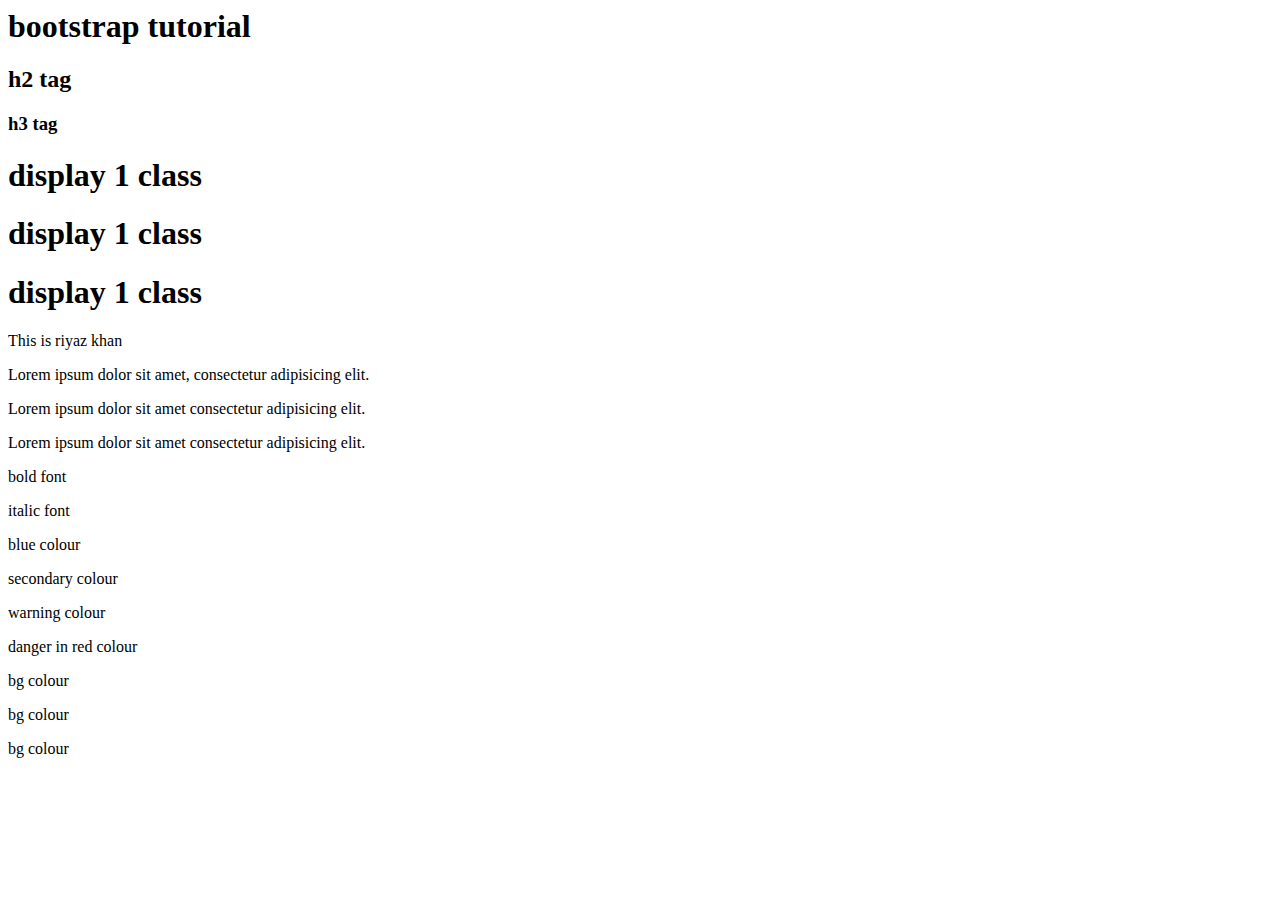
<file: Basic.html>
<html lang="en">
<head>
    <meta charset="UTF-8">
    <meta name="viewport" content="width=device-width, initial-scale=1.0">
    <title>Document</title>
    <link href="https://cdn.jsdelivr.net/npm/bootstrap@5.0.2/dist/css/bootstrap.min.css" rel="stylesheet" integrity="sha384-EVSTQN3/azprG1Anm3QDgpJLIm9Nao0Yz1ztcQTwFspd3yD65VohhpuuCOmLASjC" crossorigin="anonymous">
</head>
<body>
    <!--heading tags-->
    <h1>bootstrap tutorial</h1>
    <h2>h2 tag </h2>
    <h3>h3 tag</h3>

    <!--display headings-->
    <h1 class="display-1">display 1 class</h1>
    <h1 class="display-3">display 1 class</h1>
    <h1 class="display-7">display 1 class</h1>
    <p class="display-1">This is riyaz khan</p>
    
    <!--lead and alignment-->
    <p class="lead">Lorem ipsum dolor sit amet, consectetur adipisicing elit.</p>
    <p class="lead text-center">Lorem ipsum dolor sit amet consectetur adipisicing elit.</p>

    <!--text decoration and font-weight-->
    <p class="text-decoration-underline">Lorem ipsum dolor sit amet consectetur adipisicing elit.</p>
    <p class="fw-bold">bold font</p>
    <p class="fw-light">italic font</p>

    <!--text colour-->
    <p class="text-primary">blue colour</p>
    <p class="text-secondary">secondary colour</p>
    <p class="text-warning">warning colour</p>
    <p class="text-danger">danger in red colour</p>

    <!--bg colour-->
    <p class="text-white bg-primary">bg colour</p>
    <p class="text-white bg-danger">bg colour</p>
    <p class="text-white bg-secondary">bg colour</p>

    <script src="https://cdn.jsdelivr.net/npm/bootstrap@5.0.2/dist/js/bootstrap.bundle.min.js" integrity="sha384-MrcW6ZMFYlzcLA8Nl+NtUVF0sA7MsXsP1UyJoMp4YLEuNSfAP+JcXn/tWtIaxVXM" crossorigin="anonymous"></script>
</body>
</html>
</file>
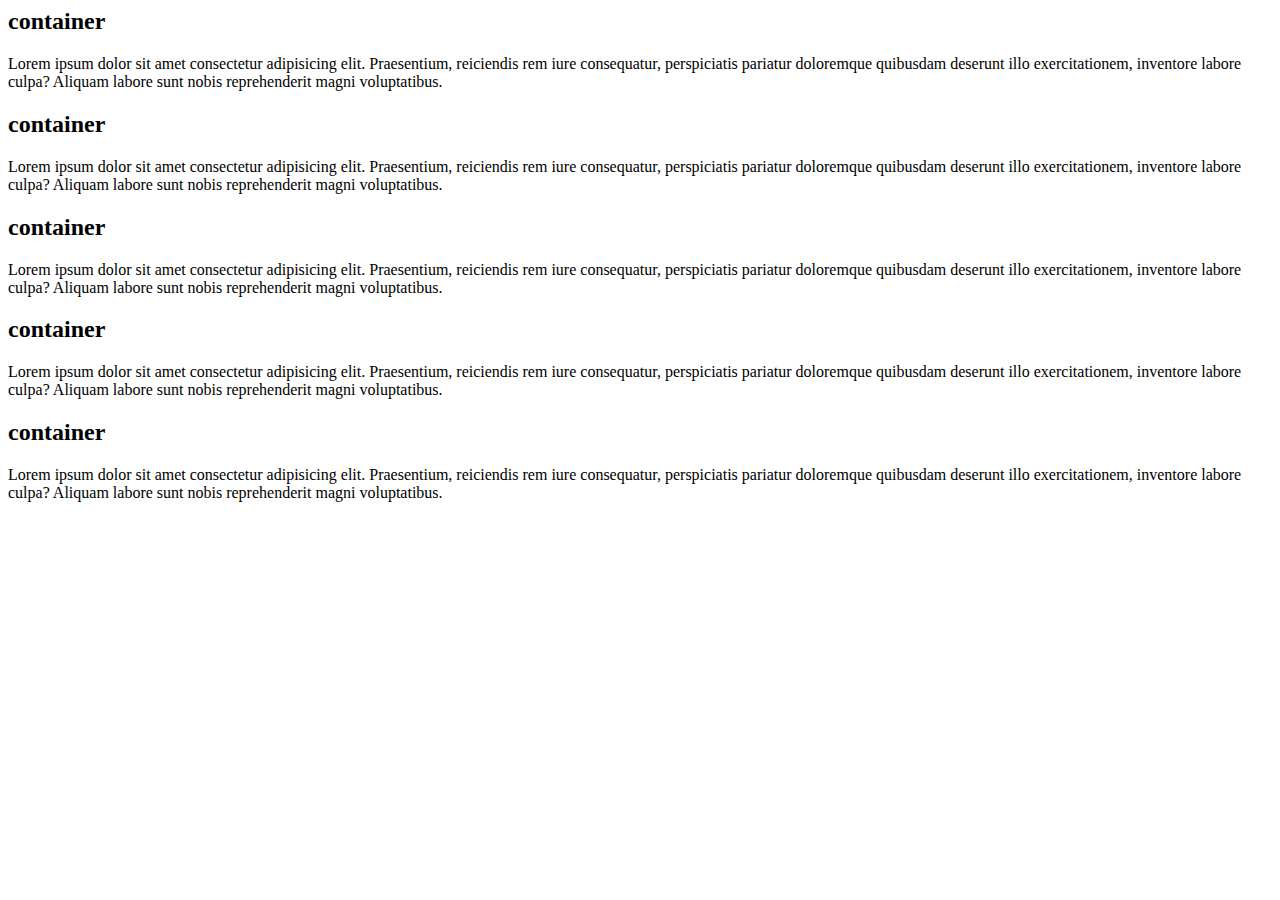
<file: containers.html>
<html lang="en">
<head>
    <meta charset="UTF-8">
    <meta name="viewport" content="width=device-width, initial-scale=1.0">
    <title>Document</title>
    <link href="https://cdn.jsdelivr.net/npm/bootstrap@5.0.2/dist/css/bootstrap.min.css" rel="stylesheet" 
    integrity="sha384-EVSTQN3/azprG1Anm3QDgpJLIm9Nao0Yz1ztcQTwFspd3yD65VohhpuuCOmLASjC" crossorigin="anonymous">
</head>
<body>
    
    <div class="container">
        <h2>container</h2>
        <p>Lorem ipsum dolor sit amet consectetur adipisicing elit. 
        Praesentium, reiciendis rem iure consequatur, perspiciatis pariatur doloremque quibusdam deserunt illo 
        exercitationem, 
        inventore labore culpa? Aliquam labore sunt nobis reprehenderit magni voluptatibus.</p>
    </div>

    <div class="container my-5">
        <h2>container</h2>
        <p>Lorem ipsum dolor sit amet consectetur adipisicing elit. 
        Praesentium, reiciendis rem iure consequatur, perspiciatis pariatur doloremque quibusdam deserunt illo 
        exercitationem, 
        inventore labore culpa? Aliquam labore sunt nobis reprehenderit magni voluptatibus.</p>
    </div>

    <div class="container-fluid">
        <h2>container</h2>
        <p>Lorem ipsum dolor sit amet consectetur adipisicing elit. 
        Praesentium, reiciendis rem iure consequatur, perspiciatis pariatur doloremque quibusdam deserunt illo 
        exercitationem, 
        inventore labore culpa? Aliquam labore sunt nobis reprehenderit magni voluptatibus.</p>
    </div>

    <div class="container-lg">
        <h2>container</h2>
        <p>Lorem ipsum dolor sit amet consectetur adipisicing elit. 
        Praesentium, reiciendis rem iure consequatur, perspiciatis pariatur doloremque quibusdam deserunt illo 
        exercitationem, 
        inventore labore culpa? Aliquam labore sunt nobis reprehenderit magni voluptatibus.</p>
    </div>

    <div class="container-xl">
        <h2>container</h2>
        <p>Lorem ipsum dolor sit amet consectetur adipisicing elit. 
        Praesentium, reiciendis rem iure consequatur, perspiciatis pariatur doloremque quibusdam deserunt illo 
        exercitationem, 
        inventore labore culpa? Aliquam labore sunt nobis reprehenderit magni voluptatibus.</p>
    </div>

    <script src="https://cdn.jsdelivr.net/npm/bootstrap@5.0.2/dist/js/bootstrap.bundle.min.js" 
    integrity="sha384-MrcW6ZMFYlzcLA8Nl+NtUVF0sA7MsXsP1UyJoMp4YLEuNSfAP+JcXn/tWtIaxVXM" crossorigin="anonymous"></script>
</body>
</html>
</file>
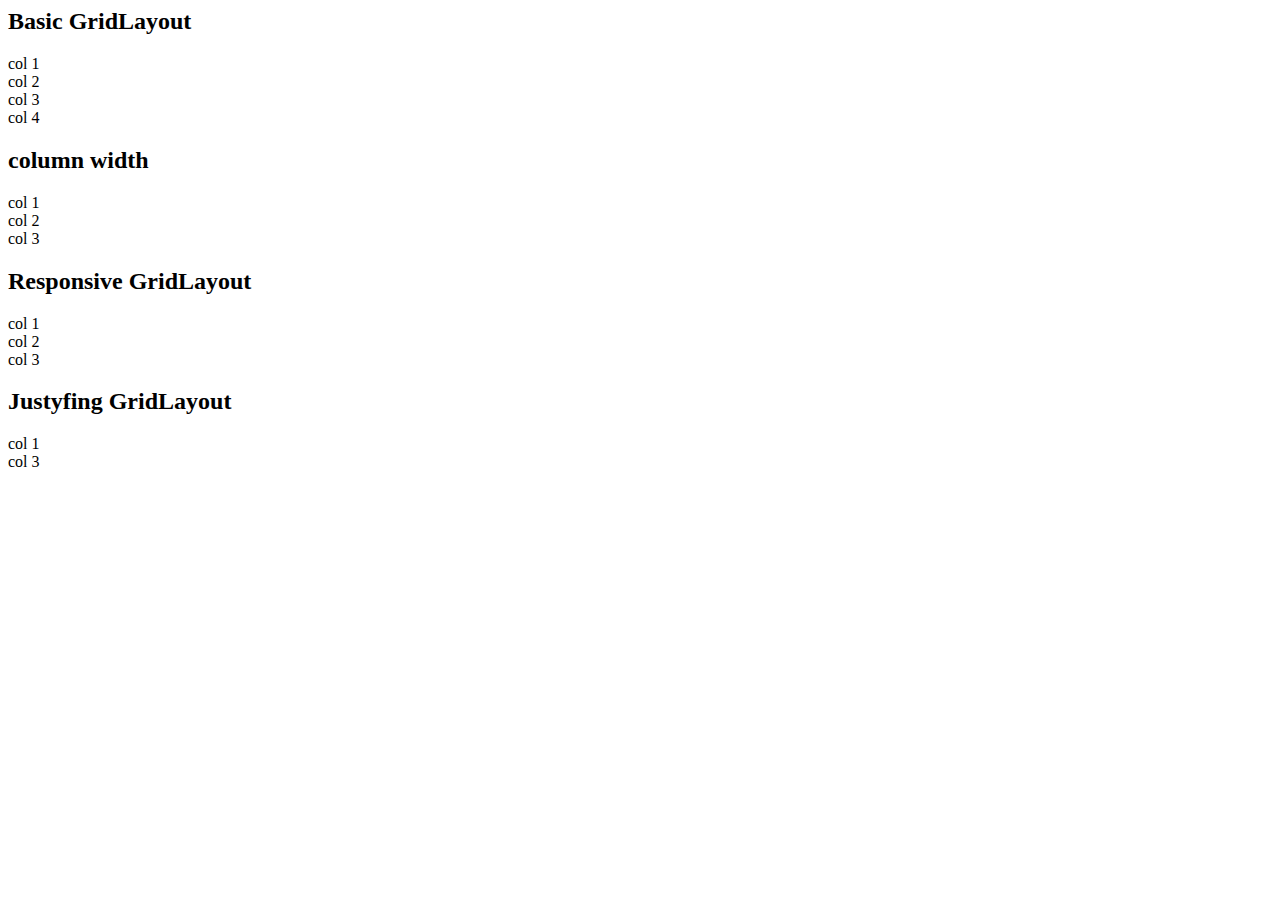
<file: GridLayout.html>
<html lang="en">
<head>
    <meta charset="UTF-8">
    <meta name="viewport" content="width=device-width, initial-scale=1.0">
    <title>GridLayout</title>
    <link href="https://cdn.jsdelivr.net/npm/bootstrap@5.0.2/dist/css/bootstrap.min.css" rel="stylesheet" 
    integrity="sha384-EVSTQN3/azprG1Anm3QDgpJLIm9Nao0Yz1ztcQTwFspd3yD65VohhpuuCOmLASjC" crossorigin="anonymous">
</head>
<body>
    <div class="container-lg my-5">
        <h2>Basic GridLayout</h2>
        <div class="row">
            <div class="col">
                <div class="p-5 bg-secondary text-light">col 1</div>
            </div>
            <div class="col">
                <div class="p-5 bg-secondary text-light">col 2</div>
            </div>
            <div class="col">
                <div class="p-5 bg-secondary text-light">col 3</div>
            </div>
            <div class="col">
                <div class="p-5 bg-secondary text-light">col 4</div>
            </div>
        </div>
    </div>

    <div class="container-lg my-5">
        <h2>column width</h2>
        <div class="row">
            <div class="col-6">
                <div class="p-5 bg-secondary text-light">col 1</div>
            </div>
            <div class="col-3">
                <div class="p-5 bg-secondary text-light">col 2</div>
            </div>
            <div class="col-3">
                <div class="p-5 bg-secondary text-light">col 3</div>
            </div>
        </div>
    </div>

    <div class="container-lg my-5">
        <h2>Responsive GridLayout</h2>
        <div class="row">
            <div class="col-sm-4 col-lg-6">
                <div class="p-5 bg-secondary text-light">col 1</div>
            </div>
            <div class="col-sm-4 col-lg-3">
                <div class="p-5 bg-secondary text-light">col 2</div>
            </div>
            <div class="col-sm-4 col-lg-3">
                <div class="p-5 bg-secondary text-light">col 3</div>
            </div>
        </div>
    </div>

    <div class="container-lg">
        <h2>Justyfing GridLayout</h2>
        <div class="row">
            <div class="col-md-3">
                <div class="p-5 bg-secondary text-light">col 1</div>
            </div>
            <div class="col-md-3">
                <div class="p-5 bg-secondary text-light">col 3</div>
            </div>
        </div>
    </div>

    <script src="https://cdn.jsdelivr.net/npm/bootstrap@5.0.2/dist/js/bootstrap.bundle.min.js" 
    integrity="sha384-MrcW6ZMFYlzcLA8Nl+NtUVF0sA7MsXsP1UyJoMp4YLEuNSfAP+JcXn/tWtIaxVXM" crossorigin="anonymous"></script>
</body>
</html>
</file>
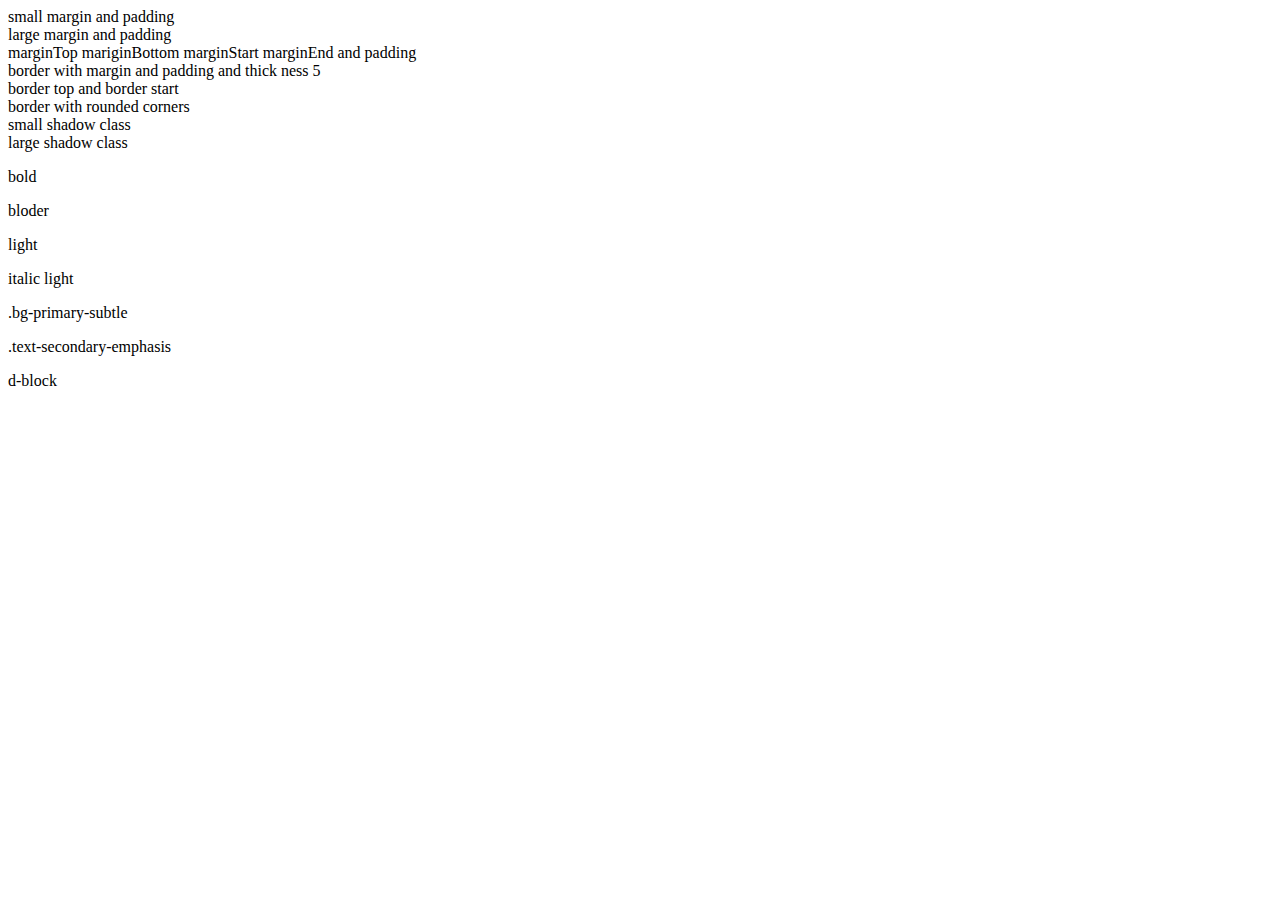
<file: utilities.html>
<html lang="en">
<head>
    <meta charset="UTF-8">
    <meta name="viewport" content="width=device-width, initial-scale=1.0">
    <title>Utilities</title>
    <link href="https://cdn.jsdelivr.net/npm/bootstrap@5.0.2/dist/css/bootstrap.min.css" rel="stylesheet" integrity="sha384-EVSTQN3/azprG1Anm3QDgpJLIm9Nao0Yz1ztcQTwFspd3yD65VohhpuuCOmLASjC" crossorigin="anonymous">
</head>
<body>
    <!--margin and padding-->
    <div class="bg-primary m-1 p-1">small margin and padding</div>
    <div class="bg-success m-5 p-5">large margin and padding</div>  
    <div class="bg-secondary mt-2 mb-3 ms-2 me-4 pt-4 pb-3 ps-2 pb-5">marginTop mariginBottom marginStart marginEnd and padding </div>

    <!--borders-->
    <div class="m-3 p-3 border border-danger border-5">border with margin and padding and thick ness 5</div>
    <div class="m-3 p-3 border-top border-start border-5 border-primary">border top and border start</div>
    <div class="m-3 p-3 border border-start border-5 rounded border-primary">border with rounded corners</div>

    <!--box shadow-->
    <div class="m-3 p-3 shadow-sm">small shadow class</div>
    <div class="m-3 p-3 shadow-lg">large shadow class</div>

    <!--font weight-->
    <p class="fw-bold">bold</p>
    <p class="fw-bolder">bloder</p>
    <p class="fw-light">light</p>
    <p class="fst-italic fw-light">italic light</p>

    <!--bg colour with gradeint and subtle-->
    <div class="m-3 p-3 bg-primary bg-gradient"></div>
    <div class="p-3 mb-2 bg-primary-subtle text-primary-emphasis">.bg-primary-subtle</div>
    <p class="text-secondary-emphasis">.text-secondary-emphasis</p>
    <span class="d-block p-2 text-bg-primary">d-block</span>

    <script src="https://cdn.jsdelivr.net/npm/bootstrap@5.0.2/dist/js/bootstrap.bundle.min.js" integrity="sha384-MrcW6ZMFYlzcLA8Nl+NtUVF0sA7MsXsP1UyJoMp4YLEuNSfAP+JcXn/tWtIaxVXM" crossorigin="anonymous"></script>
</body>
</html>
</file>
